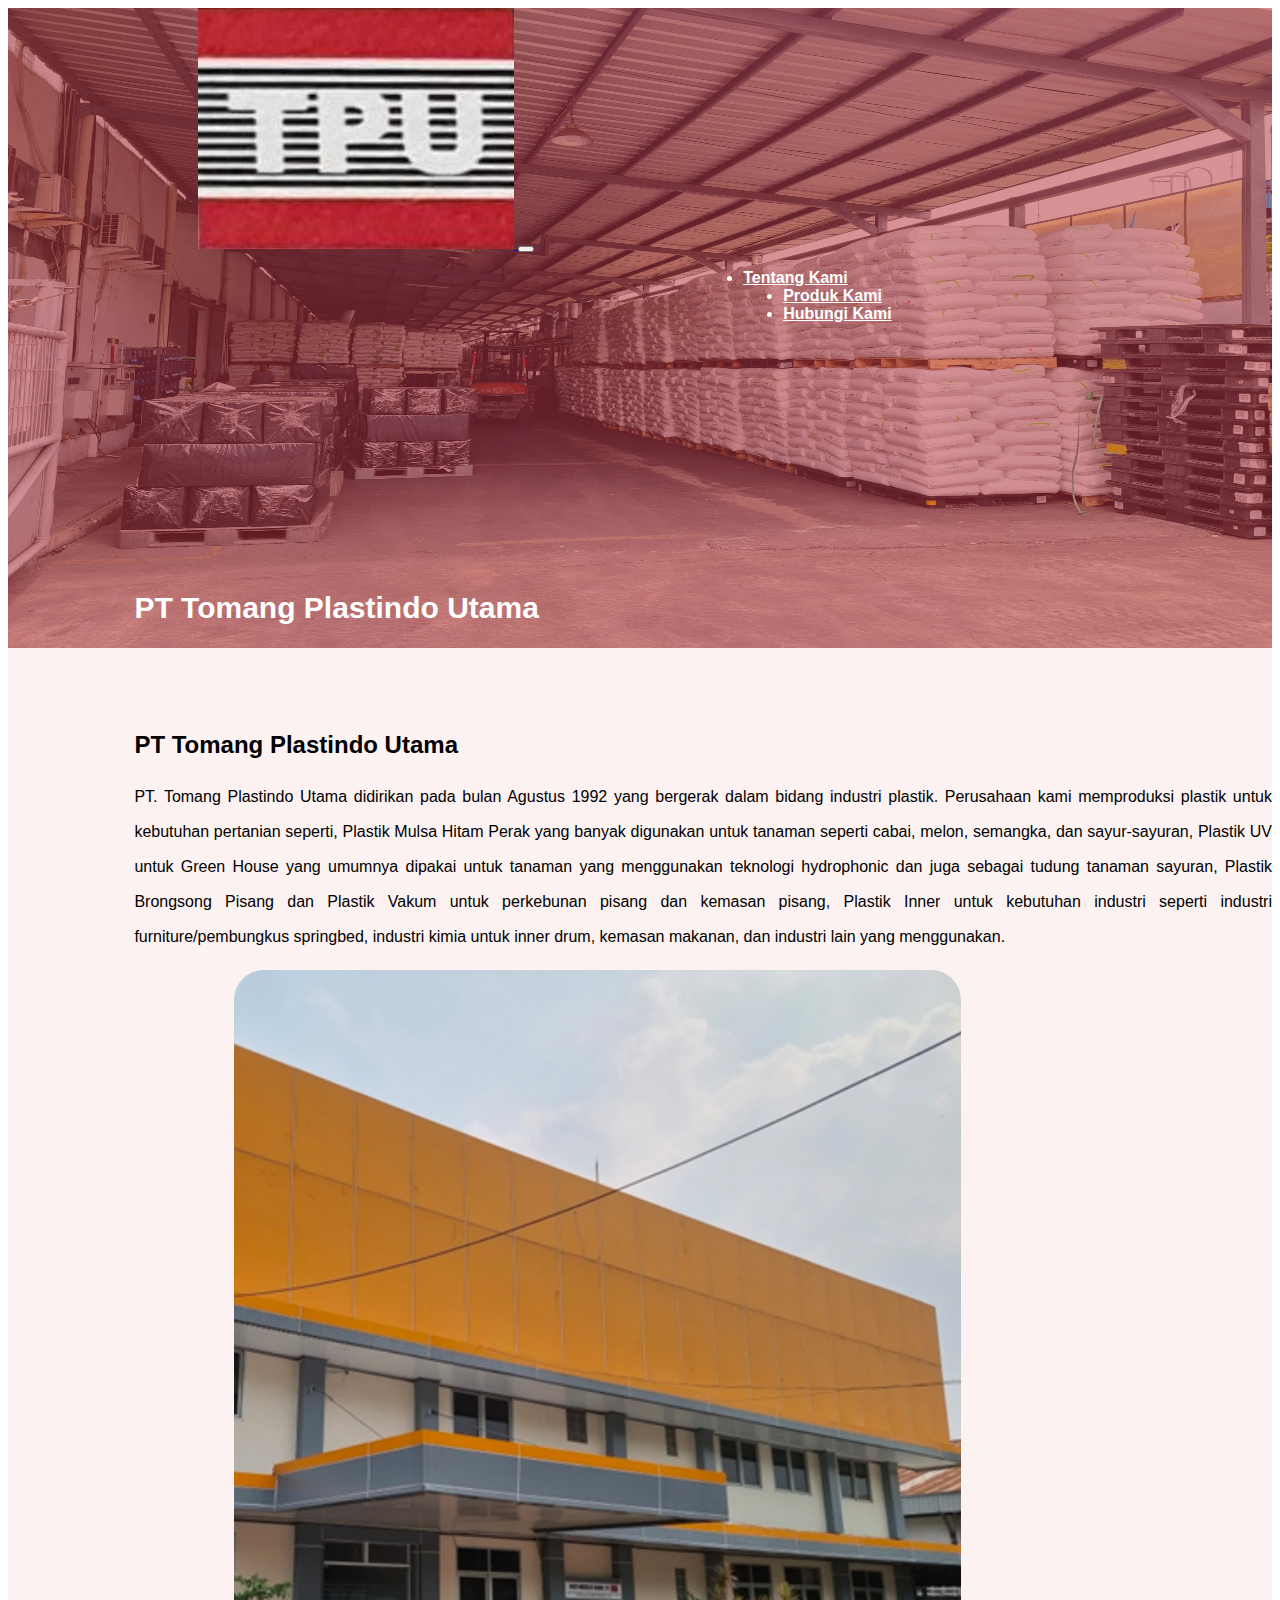
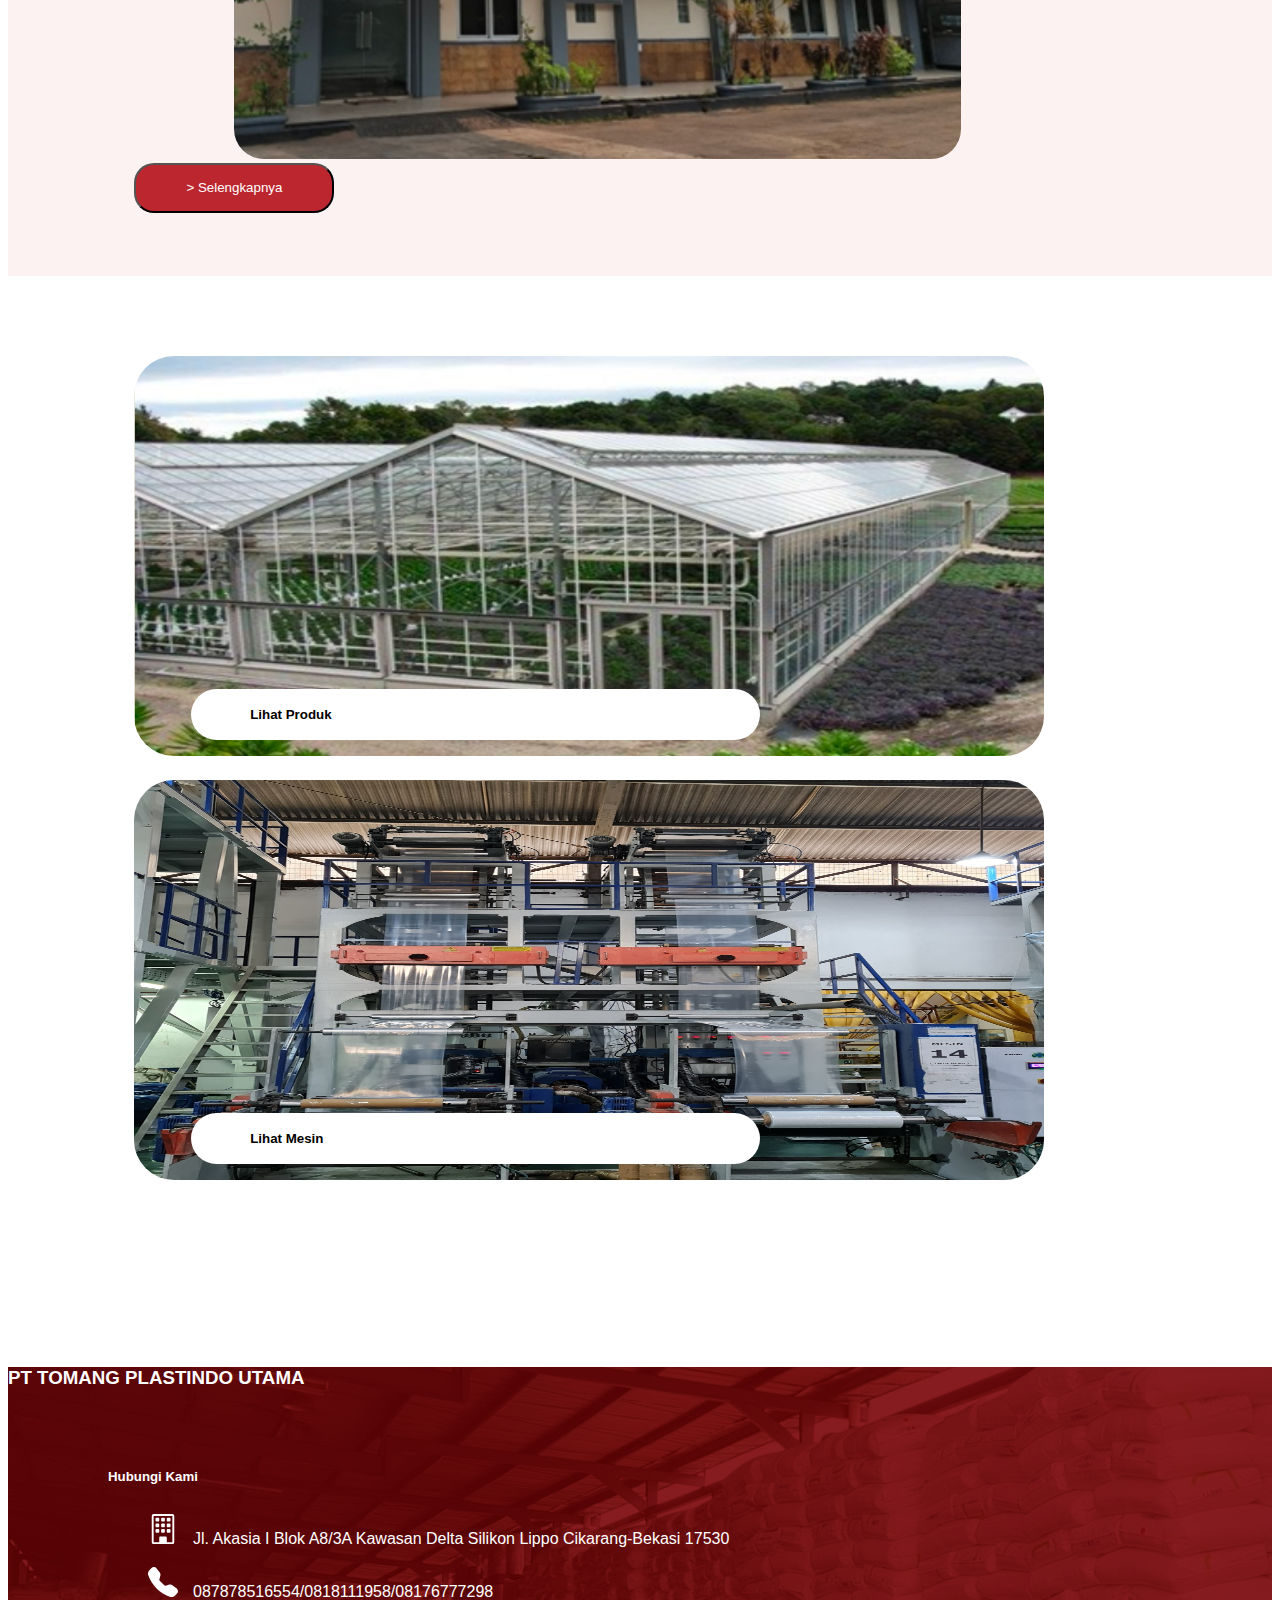
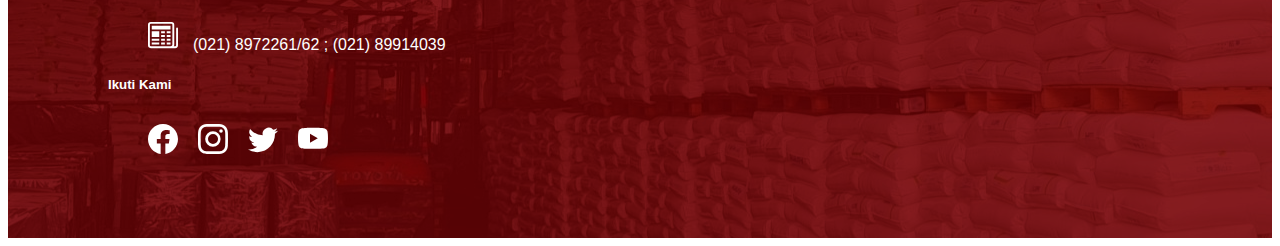
<file: index.html>
<!doctype html>
<html lang="en">
  <head>
    <meta charset="utf-8">
    <meta name="viewport" content="width=device-width, initial-scale=1">
    <title>PT Tomang Plastindo Utama</title>
    <link href="https://cdn.jsdelivr.net/npm/bootstrap@5.2.2/dist/css/bootstrap.min.css" rel="stylesheet" integrity="sha384-Zenh87qX5JnK2Jl0vWa8Ck2rdkQ2Bzep5IDxbcnCeuOxjzrPF/et3URy9Bv1WTRi" crossorigin="anonymous">
    <link rel="stylesheet" href="asset/css/style-1.css"/>
    <link rel="shortcut icon" href="/favicon.ico" type="image/x-icon">
    <link rel="icon" href="asset/img/favicon.ico" type="image/x-icon">
  </head>
  <body>
    <script src="https://cdn.jsdelivr.net/npm/bootstrap@5.2.2/dist/js/bootstrap.bundle.min.js" integrity="sha384-OERcA2EqjJCMA+/3y+gxIOqMEjwtxJY7qPCqsdltbNJuaOe923+mo//f6V8Qbsw3" crossorigin="anonymous"></script>
    <div class="image">
        <img src="asset/img/LINE_ALBUM_221121_0.jpg" alt="PT Tomang Plastindo Utama" class="image-header-img-beranda">
        <div class="image-header-overlay">
            <div>
                <nav class="navbar navbar-expand-lg bg-light">
                  <div class="container-fluid">
                    <a class="pt-2" href="index.html">
                      <img src="asset/img/logo.jpg" alt="logo PT Tomang Plastindo Utama" class="logo">
                    </a>
                    <button class="navbar-toggler mt-2" type="button" data-bs-toggle="collapse" data-bs-target="#navbarNav" aria-controls="navbarNav" aria-expanded="false" aria-label="Toggle navigation">
                      <span class="navbar-toggler-icon"></span>
                    </button>
                    <div class="collapse navbar-collapse mt-2" id="navbarNav">
                      <ul class="navbar-nav ">
                        <li class="nav-item">
                          <a class="nav-link active" aria-current="page" href="#tentangKami" style="font-weight: bold; color: white; text-align: center;">Tentang Kami</a>
                        </li>
                        <li class="nav-item" style="margin-left: 40px;">
                          <a class="nav-link" href="#produkKami" style="font-weight: bold; color: white; text-align: center;">Produk Kami</a>
                        </li>
                        <li class="nav-item" style="margin-left: 40px;">
                          <a class="nav-link" href="Hubungi-Kami.html" style="font-weight: bold; color: white; text-align: center;">Hubungi Kami</a>
                        </li>
                      </ul>
                    </div>
                  </div>
                </nav>
              </div>
          <div class="image-header-title">PT Tomang Plastindo Utama</div>
        </div>
    </div>
    <div id="tentangKami">
        <div class="tentangKami-konten">
            <h2>PT Tomang Plastindo Utama</h2>
            <div class="row">
                <div class="col-lg-6 col-md-12 col-sm-12">
                    <p class="tentangKami-description pt-5" style="text-align: justify;">PT. Tomang Plastindo Utama didirikan pada bulan Agustus 1992 yang bergerak dalam bidang industri plastik.
                        Perusahaan kami memproduksi plastik untuk kebutuhan pertanian seperti, 
                        Plastik Mulsa Hitam Perak yang banyak digunakan untuk tanaman seperti cabai, melon, semangka, dan sayur-sayuran, 
                        Plastik UV untuk Green House yang umumnya dipakai untuk tanaman yang menggunakan teknologi hydrophonic 
                        dan juga sebagai tudung tanaman sayuran, Plastik Brongsong Pisang dan Plastik Vakum untuk perkebunan pisang 
                        dan kemasan pisang, Plastik Inner untuk kebutuhan industri seperti industri furniture/pembungkus springbed, 
                        industri kimia untuk inner drum, kemasan makanan, dan industri lain yang menggunakan.</p>
                </div>
                <div class="col-lg-6 col-md-6 col-sm-6" style="padding-left: 100px;">
                    <img src="asset/img/Screenshot 2022-11-23 at 10.30.31.png" alt="profil perusahaan PT Tomang Plastindo Utama" class="tentangKami-image">
                </div>
            </div>
            <a href="Tentang-Kami.html">
                <button class="btn" style="width: 200px;">> Selengkapnya</button>
            </a>
        </div>
    </div>
    <div id="produkKami">
        <div class="row " style=" padding-left: 10%; padding-top: 80px;">
            <div class="col-lg-6 col-md-12 col-sm-12" style="margin-bottom: 20px;">
                <div class="produkKami-container">
                    <img src="asset/img/Screenshot 2022-11-24 at 16.24.46.png" alt="Produk Kami - plastik UV untuk greenhouse" class="produkKami-image">
                    <a href="Produk-Kami.html">
                        <button class="produkKami-button">Lihat Produk</button>
                    </a>
                </div>
            </div>
            <div class="col-lg-6 col-md-12 col-sm-12" style="margin-bottom: 20px;">
                <div class="produkKami-container">
                    <img src="asset/img/LINE_ALBUM_221121_18.jpg" alt="Produk Kami - mesin" class="produkKami-image">
                    <a href="Produk-Kami.html">
                        <button class="produkKami-button">Lihat Mesin</button>
                    </a>
                </div>
            </div>
        </div>
    </div>
    <div class="footer footer-content">
        <div class="container">
            <div class="row justify-content-center">
              <div class="col-md-12 text-center">
                <h3 class="footer-heading" style="margin-top: 100px; font-weight: bold;">PT TOMANG PLASTINDO UTAMA</h3>
              </div>
            </div>
            <div class="row justify-content-center" style="margin-top: 80px; margin-left: 100px;">
              <div class="col-md-6 col-lg-4" style="margin-right: 200px;">
                <div class="hubungi-kami-list">
                  <h5 class="footer-heading" style="margin-bottom: 30px;">Hubungi Kami</h5>
                    <ul>
                      <li>
                        <span class="icon">
                          <svg xmlns="http://www.w3.org/2000/svg" width="30" height="30" fill="currentColor" class="bi bi-building" viewBox="0 0 16 16">
                            <path d="M4 2.5a.5.5 0 0 1 .5-.5h1a.5.5 0 0 1 .5.5v1a.5.5 0 0 1-.5.5h-1a.5.5 0 0 1-.5-.5v-1Zm3 0a.5.5 0 0 1 .5-.5h1a.5.5 0 0 1 .5.5v1a.5.5 0 0 1-.5.5h-1a.5.5 0 0 1-.5-.5v-1Zm3.5-.5a.5.5 0 0 0-.5.5v1a.5.5 0 0 0 .5.5h1a.5.5 0 0 0 .5-.5v-1a.5.5 0 0 0-.5-.5h-1ZM4 5.5a.5.5 0 0 1 .5-.5h1a.5.5 0 0 1 .5.5v1a.5.5 0 0 1-.5.5h-1a.5.5 0 0 1-.5-.5v-1ZM7.5 5a.5.5 0 0 0-.5.5v1a.5.5 0 0 0 .5.5h1a.5.5 0 0 0 .5-.5v-1a.5.5 0 0 0-.5-.5h-1Zm2.5.5a.5.5 0 0 1 .5-.5h1a.5.5 0 0 1 .5.5v1a.5.5 0 0 1-.5.5h-1a.5.5 0 0 1-.5-.5v-1ZM4.5 8a.5.5 0 0 0-.5.5v1a.5.5 0 0 0 .5.5h1a.5.5 0 0 0 .5-.5v-1a.5.5 0 0 0-.5-.5h-1Zm2.5.5a.5.5 0 0 1 .5-.5h1a.5.5 0 0 1 .5.5v1a.5.5 0 0 1-.5.5h-1a.5.5 0 0 1-.5-.5v-1Zm3.5-.5a.5.5 0 0 0-.5.5v1a.5.5 0 0 0 .5.5h1a.5.5 0 0 0 .5-.5v-1a.5.5 0 0 0-.5-.5h-1Z"/>
                            <path d="M2 1a1 1 0 0 1 1-1h10a1 1 0 0 1 1 1v14a1 1 0 0 1-1 1H3a1 1 0 0 1-1-1V1Zm11 0H3v14h3v-2.5a.5.5 0 0 1 .5-.5h3a.5.5 0 0 1 .5.5V15h3V1Z"/>
                          </svg>
                        </span>
                        Jl. Akasia I Blok A8/3A Kawasan Delta Silikon Lippo Cikarang-Bekasi 17530
                      </li>
                      <br>
                      <li>
                        <span class="icon">
                          <svg xmlns="http://www.w3.org/2000/svg" width="30" height="30" fill="currentColor" class="bi bi-telephone-fill" viewBox="0 0 16 16">
                            <path fill-rule="evenodd" d="M1.885.511a1.745 1.745 0 0 1 2.61.163L6.29 2.98c.329.423.445.974.315 1.494l-.547 2.19a.678.678 0 0 0 .178.643l2.457 2.457a.678.678 0 0 0 .644.178l2.189-.547a1.745 1.745 0 0 1 1.494.315l2.306 1.794c.829.645.905 1.87.163 2.611l-1.034 1.034c-.74.74-1.846 1.065-2.877.702a18.634 18.634 0 0 1-7.01-4.42 18.634 18.634 0 0 1-4.42-7.009c-.362-1.03-.037-2.137.703-2.877L1.885.511z"/>
                          </svg>
                        </span>
                        087878516554/0818111958/08176777298
                      </li>
                      <br>
                      <li>
                        <span class="icon">
                          <svg xmlns="http://www.w3.org/2000/svg" width="30" height="30" fill="currentColor" class="bi bi-newspaper" viewBox="0 0 16 16">
                            <path d="M0 2.5A1.5 1.5 0 0 1 1.5 1h11A1.5 1.5 0 0 1 14 2.5v10.528c0 .3-.05.654-.238.972h.738a.5.5 0 0 0 .5-.5v-9a.5.5 0 0 1 1 0v9a1.5 1.5 0 0 1-1.5 1.5H1.497A1.497 1.497 0 0 1 0 13.5v-11zM12 14c.37 0 .654-.211.853-.441.092-.106.147-.279.147-.531V2.5a.5.5 0 0 0-.5-.5h-11a.5.5 0 0 0-.5.5v11c0 .278.223.5.497.5H12z"/>
                            <path d="M2 3h10v2H2V3zm0 3h4v3H2V6zm0 4h4v1H2v-1zm0 2h4v1H2v-1zm5-6h2v1H7V6zm3 0h2v1h-2V6zM7 8h2v1H7V8zm3 0h2v1h-2V8zm-3 2h2v1H7v-1zm3 0h2v1h-2v-1zm-3 2h2v1H7v-1zm3 0h2v1h-2v-1z"/>
                          </svg>
                        </span>
                        (021) 8972261/62 ; (021) 89914039
                      </li>
                    </ul>
                </div>
              </div>
              <div class="col-md-6 col-lg-4">
                <div class="social-list">
                  <h5 class="footer-herading" style="margin-bottom: 30px;">Ikuti Kami</h5>
                  <div class="social-info">
                    <ul>
                      <li>
                        <a target="_blank" href="https://www.facebook.com/">
                          <svg xmlns="http://www.w3.org/2000/svg" width="30" height="30" fill="white" class="bi bi-facebook" viewBox="0 0 16 16">
                            <path d="M16 8.049c0-4.446-3.582-8.05-8-8.05C3.58 0-.002 3.603-.002 8.05c0 4.017 2.926 7.347 6.75 7.951v-5.625h-2.03V8.05H6.75V6.275c0-2.017 1.195-3.131 3.022-3.131.876 0 1.791.157 1.791.157v1.98h-1.009c-.993 0-1.303.621-1.303 1.258v1.51h2.218l-.354 2.326H9.25V16c3.824-.604 6.75-3.934 6.75-7.951z"/>
                          </svg>
                        </a>
                      </li>
                      <li>
                        <a target="_blank" href="https://www.instagram.com/">
                          <svg xmlns="http://www.w3.org/2000/svg" width="30" height="30" fill="white" class="bi bi-instagram" viewBox="0 0 16 16">
                            <path d="M8 0C5.829 0 5.556.01 4.703.048 3.85.088 3.269.222 2.76.42a3.917 3.917 0 0 0-1.417.923A3.927 3.927 0 0 0 .42 2.76C.222 3.268.087 3.85.048 4.7.01 5.555 0 5.827 0 8.001c0 2.172.01 2.444.048 3.297.04.852.174 1.433.372 1.942.205.526.478.972.923 1.417.444.445.89.719 1.416.923.51.198 1.09.333 1.942.372C5.555 15.99 5.827 16 8 16s2.444-.01 3.298-.048c.851-.04 1.434-.174 1.943-.372a3.916 3.916 0 0 0 1.416-.923c.445-.445.718-.891.923-1.417.197-.509.332-1.09.372-1.942C15.99 10.445 16 10.173 16 8s-.01-2.445-.048-3.299c-.04-.851-.175-1.433-.372-1.941a3.926 3.926 0 0 0-.923-1.417A3.911 3.911 0 0 0 13.24.42c-.51-.198-1.092-.333-1.943-.372C10.443.01 10.172 0 7.998 0h.003zm-.717 1.442h.718c2.136 0 2.389.007 3.232.046.78.035 1.204.166 1.486.275.373.145.64.319.92.599.28.28.453.546.598.92.11.281.24.705.275 1.485.039.843.047 1.096.047 3.231s-.008 2.389-.047 3.232c-.035.78-.166 1.203-.275 1.485a2.47 2.47 0 0 1-.599.919c-.28.28-.546.453-.92.598-.28.11-.704.24-1.485.276-.843.038-1.096.047-3.232.047s-2.39-.009-3.233-.047c-.78-.036-1.203-.166-1.485-.276a2.478 2.478 0 0 1-.92-.598 2.48 2.48 0 0 1-.6-.92c-.109-.281-.24-.705-.275-1.485-.038-.843-.046-1.096-.046-3.233 0-2.136.008-2.388.046-3.231.036-.78.166-1.204.276-1.486.145-.373.319-.64.599-.92.28-.28.546-.453.92-.598.282-.11.705-.24 1.485-.276.738-.034 1.024-.044 2.515-.045v.002zm4.988 1.328a.96.96 0 1 0 0 1.92.96.96 0 0 0 0-1.92zm-4.27 1.122a4.109 4.109 0 1 0 0 8.217 4.109 4.109 0 0 0 0-8.217zm0 1.441a2.667 2.667 0 1 1 0 5.334 2.667 2.667 0 0 1 0-5.334z"/>
                          </svg>
                        </a>
                      </li>
                      <li>
                        <a target="_blank" href="https://www.twitter.com/">
                          <svg xmlns="http://www.w3.org/2000/svg" width="30" height="30" fill="white" class="bi bi-twitter" viewBox="0 0 16 16">
                            <path d="M5.026 15c6.038 0 9.341-5.003 9.341-9.334 0-.14 0-.282-.006-.422A6.685 6.685 0 0 0 16 3.542a6.658 6.658 0 0 1-1.889.518 3.301 3.301 0 0 0 1.447-1.817 6.533 6.533 0 0 1-2.087.793A3.286 3.286 0 0 0 7.875 6.03a9.325 9.325 0 0 1-6.767-3.429 3.289 3.289 0 0 0 1.018 4.382A3.323 3.323 0 0 1 .64 6.575v.045a3.288 3.288 0 0 0 2.632 3.218 3.203 3.203 0 0 1-.865.115 3.23 3.23 0 0 1-.614-.057 3.283 3.283 0 0 0 3.067 2.277A6.588 6.588 0 0 1 .78 13.58a6.32 6.32 0 0 1-.78-.045A9.344 9.344 0 0 0 5.026 15z"/>
                          </svg>
                        </a>
                      </li>
                      <li>
                        <a target="_blank" href="https://www.youtube.com/">
                          <svg xmlns="http://www.w3.org/2000/svg" width="30" height="30" fill="white" class="bi bi-youtube" viewBox="0 0 16 16">
                            <path d="M8.051 1.999h.089c.822.003 4.987.033 6.11.335a2.01 2.01 0 0 1 1.415 1.42c.101.38.172.883.22 1.402l.01.104.022.26.008.104c.065.914.073 1.77.074 1.957v.075c-.001.194-.01 1.108-.082 2.06l-.008.105-.009.104c-.05.572-.124 1.14-.235 1.558a2.007 2.007 0 0 1-1.415 1.42c-1.16.312-5.569.334-6.18.335h-.142c-.309 0-1.587-.006-2.927-.052l-.17-.006-.087-.004-.171-.007-.171-.007c-1.11-.049-2.167-.128-2.654-.26a2.007 2.007 0 0 1-1.415-1.419c-.111-.417-.185-.986-.235-1.558L.09 9.82l-.008-.104A31.4 31.4 0 0 1 0 7.68v-.123c.002-.215.01-.958.064-1.778l.007-.103.003-.052.008-.104.022-.26.01-.104c.048-.519.119-1.023.22-1.402a2.007 2.007 0 0 1 1.415-1.42c.487-.13 1.544-.21 2.654-.26l.17-.007.172-.006.086-.003.171-.007A99.788 99.788 0 0 1 7.858 2h.193zM6.4 5.209v4.818l4.157-2.408L6.4 5.209z"/>
                          </svg>
                        </a>
                      </li>
                    </ul>
                  </div>
                </div>
              </div>
            </div>
          </div>
    </div>
  </body>
</html>
</file>
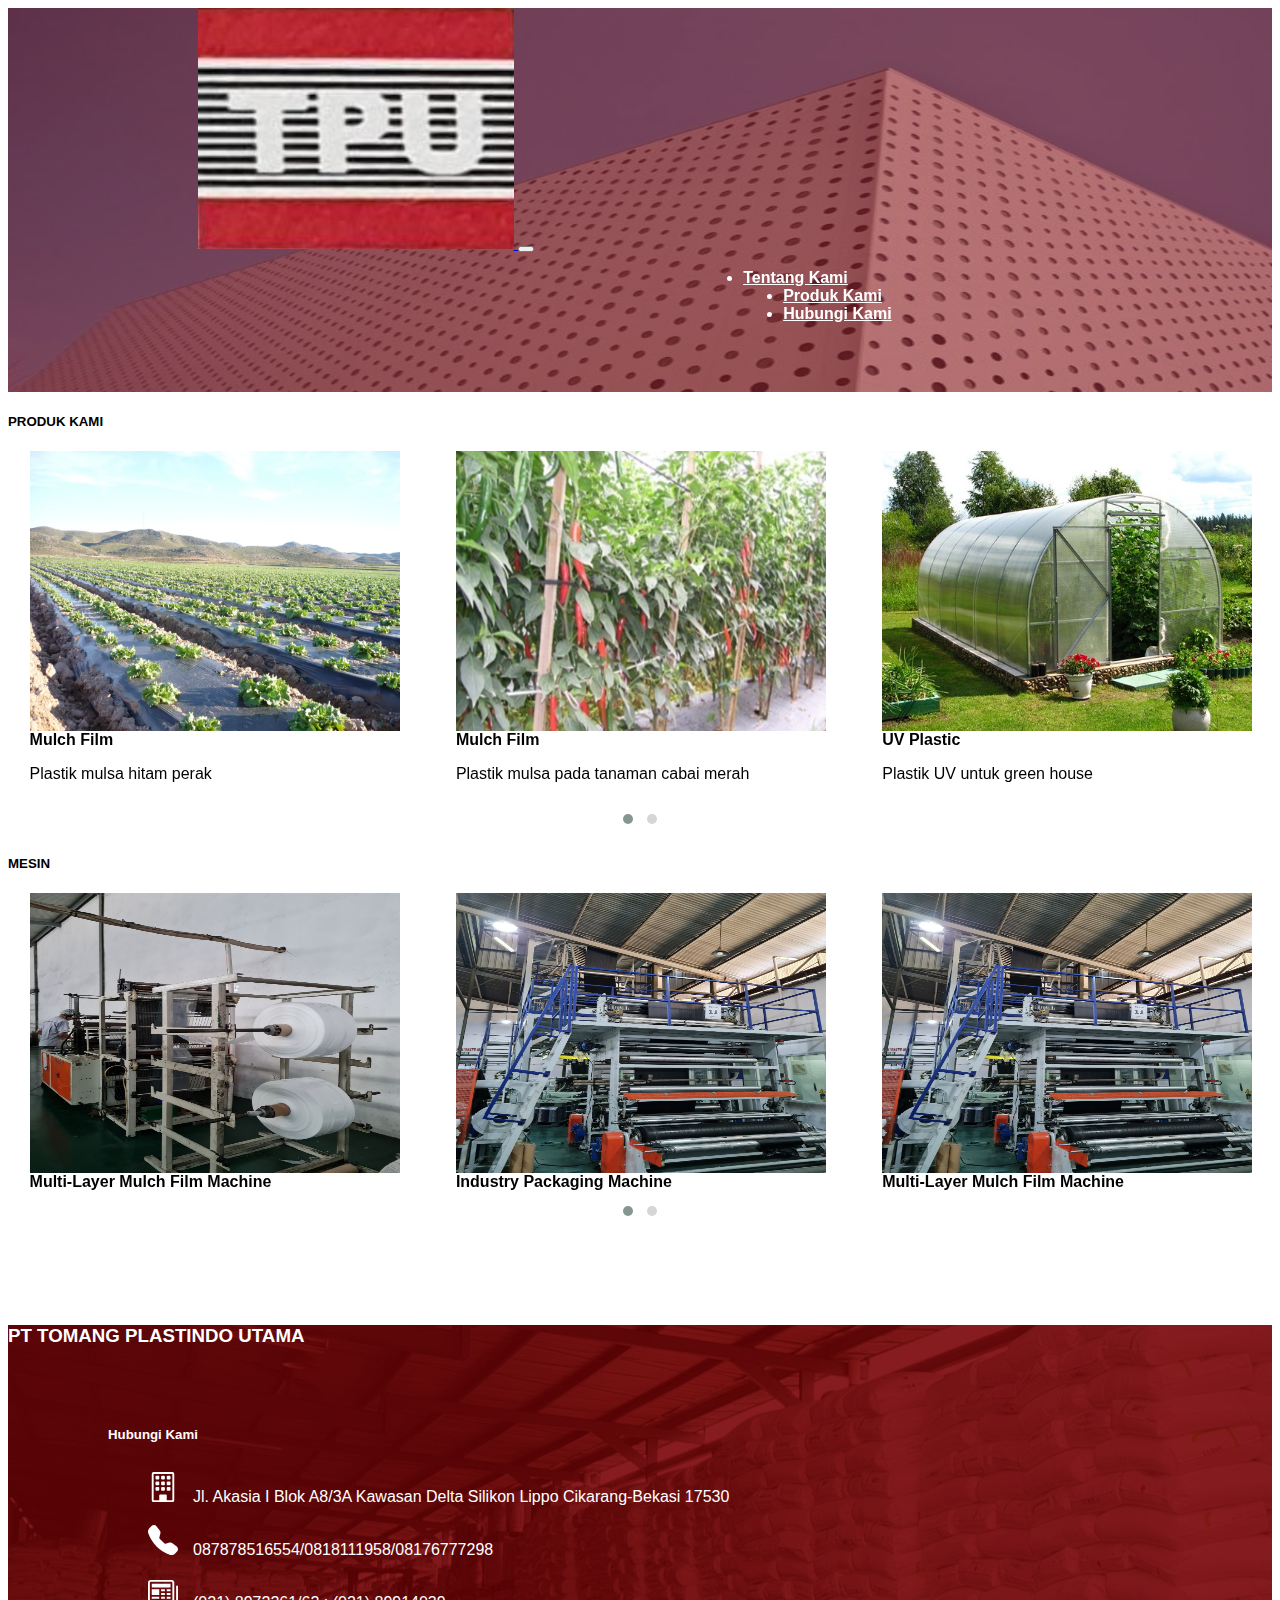
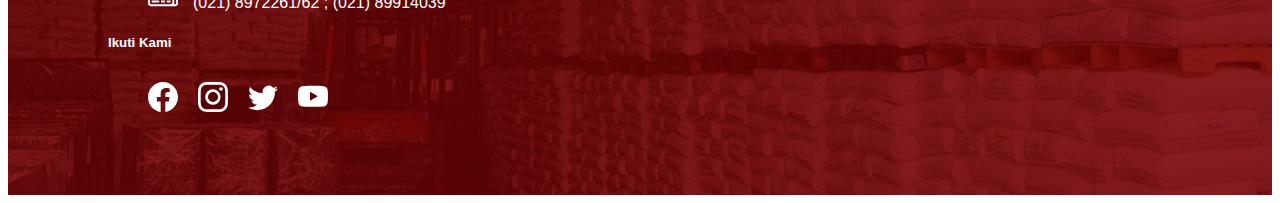
<file: Produk-Kami.html>
<!doctype html>
<html lang="en">
  <head>
    <meta charset="utf-8">
    <meta name="viewport" content="width=device-width, initial-scale=1">
    <title>Produk Kami - PT Tomang Plastindo Utama</title>
    <link href="https://cdn.jsdelivr.net/npm/bootstrap@5.2.2/dist/css/bootstrap.min.css" rel="stylesheet" integrity="sha384-Zenh87qX5JnK2Jl0vWa8Ck2rdkQ2Bzep5IDxbcnCeuOxjzrPF/et3URy9Bv1WTRi" crossorigin="anonymous">
    <link rel="stylesheet" href="asset/css/style-1.css"/>
    <link rel="stylesheet" href="https://cdnjs.cloudflare.com/ajax/libs/OwlCarousel2/2.3.4/assets/owl.carousel.min.css" integrity="sha512-tS3S5qG0BlhnQROyJXvNjeEM4UpMXHrQfTGmbQ1gKmelCxlSEBUaxhRBj/EFTzpbP4RVSrpEikbmdJobCvhE3g==" crossorigin="anonymous"/>
    <link rel="stylesheet" href="https://cdnjs.cloudflare.com/ajax/libs/OwlCarousel2/2.3.4/assets/owl.theme.default.min.css" integrity="sha512-sMXtMNL1zRzolHYKEujM2AqCLUR9F2C4/05cdbxjjLSRvMQIciEPCQZo++nk7go3BtSuK9kfa/s+a4f4i5pLkw==" crossorigin="anonymous"/>
  </head>
  <body>
    <script src="https://cdn.jsdelivr.net/npm/bootstrap@5.2.2/dist/js/bootstrap.bundle.min.js" integrity="sha384-OERcA2EqjJCMA+/3y+gxIOqMEjwtxJY7qPCqsdltbNJuaOe923+mo//f6V8Qbsw3" crossorigin="anonymous"></script>
    <div class="image">
        <img src="asset/img/header.jpg" alt="Tomang Plastindo Utama" class="image-header-img">
        <div class="image-header-overlay">
            <div>
                <nav class="navbar navbar-expand-lg bg-light">
                  <div class="container-fluid">
                    <a class="navbar-logo pt-2" href="index.html">
                      <img src="asset/img/logo.jpg" alt="logo" class="logo">
                    </a>
                    <button class="navbar-toggler mt-2" type="button" data-bs-toggle="collapse" data-bs-target="#navbarNav" aria-controls="navbarNav" aria-expanded="false" aria-label="Toggle navigation">
                      <span class="navbar-toggler-icon"></span>
                    </button>
                    <div class="collapse navbar-collapse mt-2" id="navbarNav">
                      <ul class="navbar-nav ">
                        <li class="nav-item">
                          <a class="nav-link active" aria-current="page" href="#tentangKami" style="font-weight: bold; color: white; text-align: center;">Tentang Kami</a>
                        </li>
                        <li class="nav-item" style="margin-left: 40px;">
                          <a class="nav-link" href="#produkKami" style="font-weight: bold; color: white; text-align: center;">Produk Kami</a>
                        </li>
                        <li class="nav-item" style="margin-left: 40px;">
                          <a class="nav-link" href="Hubungi-Kami.html" style="font-weight: bold; color: white; text-align: center;">Hubungi Kami</a>
                        </li>
                      </ul>
                    </div>
                  </div>
                </nav>
            </div>
          <div class="image-header-title-Welcome">PRODUK KAMI</div>
        </div>
    </div>
    <div class="container-fluid my-5">
        <div class="row text-center mt-5 mb-5">
            <h5 style="font-weight: bold">PRODUK KAMI </h5> 
        </div>
    </div>
    <div class="row">
        <div class="col-12 m-auto">
            <div class="owl-carousel owl-theme">
                <div class="item mb-4">
                    <div class="card shadow p-3 mb-5 bg-body rounded">
                        <img src="asset/img/mulchfilm1.jpg" alt="" class="card-img-top">
                        <div class="card-body">
                            <div class="card-title text-center">
                                <b>Mulch Film</b>
                                <p>Plastik mulsa hitam perak</p>
                            </div>
                        </div>
                    </div>
                </div>
                <div class="item">
                    <div class="card shadow p-3 mb-5 bg-body rounded">
                        <img src="asset/img/mulchfilm2.jpg" alt="" class="card-img-top">
                        <div class="card-body">
                            <div class="card-title text-center">
                                <b>Mulch Film</b>
                                <p>Plastik mulsa pada tanaman cabai merah</p>
                            </div>
                        </div>
                    </div>
                </div>
                <div class="item">
                    <div class="card shadow p-3 mb-5 bg-body rounded">
                        <img src="asset/img/uvplastik.jpg" alt="" class="card-img-top">
                        <div class="card-body">
                            <div class="card-title text-center">
                                <b>UV Plastic</b>
                                <p>Plastik UV untuk green house</p>
                            </div>
                        </div>
                    </div>
                </div>
                <div class="item">
                    <div class="card shadow p-3 mb-5 bg-body rounded">
                        <img src="asset/img/PE-Inner.jpg" alt="" class="card-img-top">
                        <div class="card-body">
                            <div class="card-title text-center">
                                <b>PE Inner</b>
                                <p>Plastik mulsa hitam perak</p>
                            </div>
                        </div>
                    </div>
                </div>
                <div class="item">
                    <div class="card shadow p-3 mb-5 bg-body rounded">
                        <img src="asset/img/PE-Inner-Roll.jpg" alt="" class="card-img-top">
                        <div class="card-body">
                            <div class="card-title text-center">
                                <b>PE Inner Roll</b>
                                <p>Plastik mulsa hitam perak</p>
                            </div>
                        </div>
                    </div>
                </div>
            </div>
        </div>
    </div>
    <div class="container-fluid my-5">
        <div class="row text-center mt-5 mb-5">
            <h5 style="font-weight: bold">MESIN</h5> 
        </div>
    </div>
    <div class="row">
        <div class="col-12 m-auto">
            <div class="owl-carousel owl-theme">
                <div class="item mb-4">
                    <div class="card shadow p-3 mb-5 bg-body rounded">
                        <img src="asset/img/LINE_ALBUM_221121_6.jpg" alt="" class="card-img-top">
                        <div class="card-body">
                            <div class="card-title text-center">
                                <b>Multi-Layer Mulch Film Machine</b>
                            </div>
                        </div>
                    </div>
                </div>
                <div class="item">
                    <div class="card shadow p-3 mb-5 bg-body rounded">
                        <img src="asset/img/LINE_ALBUM_221121_11.jpg" alt="" class="card-img-top">
                        <div class="card-body">
                            <div class="card-title text-center">
                                <b>Industry Packaging Machine</b>
                            </div>
                        </div>
                    </div>
                </div>
                <div class="item">
                    <div class="card shadow p-3 mb-5 bg-body rounded">
                        <img src="asset/img/LINE_ALBUM_221121_11.jpg" alt="" class="card-img-top">
                        <div class="card-body">
                            <div class="card-title text-center">
                                <b>Multi-Layer Mulch Film Machine</b>
                            </div>
                        </div>
                    </div>
                </div>
                <div class="item">
                    <div class="card shadow p-3 mb-5 bg-body rounded">
                        <img src="asset/img/LINE_ALBUM_221121_19.jpg" alt="" class="card-img-top">
                        <div class="card-body">
                            <div class="card-title text-center">
                                <b>PE Inner</b>
                            </div>
                        </div>
                    </div>
                </div>
                <div class="item">
                    <div class="card shadow p-3 mb-5 bg-body rounded">
                        <img src="asset/img/LINE_ALBUM_221121_25.jpg" alt="" class="card-img-top">
                        <div class="card-body">
                            <div class="card-title text-center">
                                <b>PE Inner Roll</b>
                            </div>
                        </div>
                    </div>
                </div>
            </div>
        </div>
    </div>
    <div class="footer footer-content mt-10">
        <div class="container">
            <div class="row justify-content-center">
              <div class="col-md-12 text-center">
                <h3 class="footer-heading" style="margin-top: 100px; font-weight: bold;">PT TOMANG PLASTINDO UTAMA</h3>
              </div>
            </div>
            <div class="row justify-content-center" style="margin-top: 80px; margin-left: 100px;">
              <div class="col-md-6 col-lg-4" style="margin-right: 200px;">
                <div class="hubungi-kami-list">
                  <h5 class="footer-heading" style="margin-bottom: 30px;">Hubungi Kami</h5>
                    <ul>
                      <li>
                        <span class="icon">
                          <svg xmlns="http://www.w3.org/2000/svg" width="30" height="30" fill="currentColor" class="bi bi-building" viewBox="0 0 16 16">
                            <path d="M4 2.5a.5.5 0 0 1 .5-.5h1a.5.5 0 0 1 .5.5v1a.5.5 0 0 1-.5.5h-1a.5.5 0 0 1-.5-.5v-1Zm3 0a.5.5 0 0 1 .5-.5h1a.5.5 0 0 1 .5.5v1a.5.5 0 0 1-.5.5h-1a.5.5 0 0 1-.5-.5v-1Zm3.5-.5a.5.5 0 0 0-.5.5v1a.5.5 0 0 0 .5.5h1a.5.5 0 0 0 .5-.5v-1a.5.5 0 0 0-.5-.5h-1ZM4 5.5a.5.5 0 0 1 .5-.5h1a.5.5 0 0 1 .5.5v1a.5.5 0 0 1-.5.5h-1a.5.5 0 0 1-.5-.5v-1ZM7.5 5a.5.5 0 0 0-.5.5v1a.5.5 0 0 0 .5.5h1a.5.5 0 0 0 .5-.5v-1a.5.5 0 0 0-.5-.5h-1Zm2.5.5a.5.5 0 0 1 .5-.5h1a.5.5 0 0 1 .5.5v1a.5.5 0 0 1-.5.5h-1a.5.5 0 0 1-.5-.5v-1ZM4.5 8a.5.5 0 0 0-.5.5v1a.5.5 0 0 0 .5.5h1a.5.5 0 0 0 .5-.5v-1a.5.5 0 0 0-.5-.5h-1Zm2.5.5a.5.5 0 0 1 .5-.5h1a.5.5 0 0 1 .5.5v1a.5.5 0 0 1-.5.5h-1a.5.5 0 0 1-.5-.5v-1Zm3.5-.5a.5.5 0 0 0-.5.5v1a.5.5 0 0 0 .5.5h1a.5.5 0 0 0 .5-.5v-1a.5.5 0 0 0-.5-.5h-1Z"/>
                            <path d="M2 1a1 1 0 0 1 1-1h10a1 1 0 0 1 1 1v14a1 1 0 0 1-1 1H3a1 1 0 0 1-1-1V1Zm11 0H3v14h3v-2.5a.5.5 0 0 1 .5-.5h3a.5.5 0 0 1 .5.5V15h3V1Z"/>
                          </svg>
                        </span>
                        Jl. Akasia I Blok A8/3A Kawasan Delta Silikon Lippo Cikarang-Bekasi 17530
                      </li>
                      <br>
                      <li>
                        <span class="icon">
                          <svg xmlns="http://www.w3.org/2000/svg" width="30" height="30" fill="currentColor" class="bi bi-telephone-fill" viewBox="0 0 16 16">
                            <path fill-rule="evenodd" d="M1.885.511a1.745 1.745 0 0 1 2.61.163L6.29 2.98c.329.423.445.974.315 1.494l-.547 2.19a.678.678 0 0 0 .178.643l2.457 2.457a.678.678 0 0 0 .644.178l2.189-.547a1.745 1.745 0 0 1 1.494.315l2.306 1.794c.829.645.905 1.87.163 2.611l-1.034 1.034c-.74.74-1.846 1.065-2.877.702a18.634 18.634 0 0 1-7.01-4.42 18.634 18.634 0 0 1-4.42-7.009c-.362-1.03-.037-2.137.703-2.877L1.885.511z"/>
                          </svg>
                        </span>
                        087878516554/0818111958/08176777298
                      </li>
                      <br>
                      <li>
                        <span class="icon">
                          <svg xmlns="http://www.w3.org/2000/svg" width="30" height="30" fill="currentColor" class="bi bi-newspaper" viewBox="0 0 16 16">
                            <path d="M0 2.5A1.5 1.5 0 0 1 1.5 1h11A1.5 1.5 0 0 1 14 2.5v10.528c0 .3-.05.654-.238.972h.738a.5.5 0 0 0 .5-.5v-9a.5.5 0 0 1 1 0v9a1.5 1.5 0 0 1-1.5 1.5H1.497A1.497 1.497 0 0 1 0 13.5v-11zM12 14c.37 0 .654-.211.853-.441.092-.106.147-.279.147-.531V2.5a.5.5 0 0 0-.5-.5h-11a.5.5 0 0 0-.5.5v11c0 .278.223.5.497.5H12z"/>
                            <path d="M2 3h10v2H2V3zm0 3h4v3H2V6zm0 4h4v1H2v-1zm0 2h4v1H2v-1zm5-6h2v1H7V6zm3 0h2v1h-2V6zM7 8h2v1H7V8zm3 0h2v1h-2V8zm-3 2h2v1H7v-1zm3 0h2v1h-2v-1zm-3 2h2v1H7v-1zm3 0h2v1h-2v-1z"/>
                          </svg>
                        </span>
                        (021) 8972261/62 ; (021) 89914039
                      </li>
                    </ul>
                </div>
              </div>
              <div class="col-md-6 col-lg-4">
                <div class="social-list">
                  <h5 class="footer-herading" style="margin-bottom: 30px;">Ikuti Kami</h5>
                  <div class="social-info">
                    <ul>
                      <li>
                        <a target="_blank" href="https://www.facebook.com/">
                          <svg xmlns="http://www.w3.org/2000/svg" width="30" height="30" fill="white" class="bi bi-facebook" viewBox="0 0 16 16">
                            <path d="M16 8.049c0-4.446-3.582-8.05-8-8.05C3.58 0-.002 3.603-.002 8.05c0 4.017 2.926 7.347 6.75 7.951v-5.625h-2.03V8.05H6.75V6.275c0-2.017 1.195-3.131 3.022-3.131.876 0 1.791.157 1.791.157v1.98h-1.009c-.993 0-1.303.621-1.303 1.258v1.51h2.218l-.354 2.326H9.25V16c3.824-.604 6.75-3.934 6.75-7.951z"/>
                          </svg>
                        </a>
                      </li>
                      <li>
                        <a target="_blank" href="https://www.instagram.com/">
                          <svg xmlns="http://www.w3.org/2000/svg" width="30" height="30" fill="white" class="bi bi-instagram" viewBox="0 0 16 16">
                            <path d="M8 0C5.829 0 5.556.01 4.703.048 3.85.088 3.269.222 2.76.42a3.917 3.917 0 0 0-1.417.923A3.927 3.927 0 0 0 .42 2.76C.222 3.268.087 3.85.048 4.7.01 5.555 0 5.827 0 8.001c0 2.172.01 2.444.048 3.297.04.852.174 1.433.372 1.942.205.526.478.972.923 1.417.444.445.89.719 1.416.923.51.198 1.09.333 1.942.372C5.555 15.99 5.827 16 8 16s2.444-.01 3.298-.048c.851-.04 1.434-.174 1.943-.372a3.916 3.916 0 0 0 1.416-.923c.445-.445.718-.891.923-1.417.197-.509.332-1.09.372-1.942C15.99 10.445 16 10.173 16 8s-.01-2.445-.048-3.299c-.04-.851-.175-1.433-.372-1.941a3.926 3.926 0 0 0-.923-1.417A3.911 3.911 0 0 0 13.24.42c-.51-.198-1.092-.333-1.943-.372C10.443.01 10.172 0 7.998 0h.003zm-.717 1.442h.718c2.136 0 2.389.007 3.232.046.78.035 1.204.166 1.486.275.373.145.64.319.92.599.28.28.453.546.598.92.11.281.24.705.275 1.485.039.843.047 1.096.047 3.231s-.008 2.389-.047 3.232c-.035.78-.166 1.203-.275 1.485a2.47 2.47 0 0 1-.599.919c-.28.28-.546.453-.92.598-.28.11-.704.24-1.485.276-.843.038-1.096.047-3.232.047s-2.39-.009-3.233-.047c-.78-.036-1.203-.166-1.485-.276a2.478 2.478 0 0 1-.92-.598 2.48 2.48 0 0 1-.6-.92c-.109-.281-.24-.705-.275-1.485-.038-.843-.046-1.096-.046-3.233 0-2.136.008-2.388.046-3.231.036-.78.166-1.204.276-1.486.145-.373.319-.64.599-.92.28-.28.546-.453.92-.598.282-.11.705-.24 1.485-.276.738-.034 1.024-.044 2.515-.045v.002zm4.988 1.328a.96.96 0 1 0 0 1.92.96.96 0 0 0 0-1.92zm-4.27 1.122a4.109 4.109 0 1 0 0 8.217 4.109 4.109 0 0 0 0-8.217zm0 1.441a2.667 2.667 0 1 1 0 5.334 2.667 2.667 0 0 1 0-5.334z"/>
                          </svg>
                        </a>
                      </li>
                      <li>
                        <a target="_blank" href="https://www.twitter.com/">
                          <svg xmlns="http://www.w3.org/2000/svg" width="30" height="30" fill="white" class="bi bi-twitter" viewBox="0 0 16 16">
                            <path d="M5.026 15c6.038 0 9.341-5.003 9.341-9.334 0-.14 0-.282-.006-.422A6.685 6.685 0 0 0 16 3.542a6.658 6.658 0 0 1-1.889.518 3.301 3.301 0 0 0 1.447-1.817 6.533 6.533 0 0 1-2.087.793A3.286 3.286 0 0 0 7.875 6.03a9.325 9.325 0 0 1-6.767-3.429 3.289 3.289 0 0 0 1.018 4.382A3.323 3.323 0 0 1 .64 6.575v.045a3.288 3.288 0 0 0 2.632 3.218 3.203 3.203 0 0 1-.865.115 3.23 3.23 0 0 1-.614-.057 3.283 3.283 0 0 0 3.067 2.277A6.588 6.588 0 0 1 .78 13.58a6.32 6.32 0 0 1-.78-.045A9.344 9.344 0 0 0 5.026 15z"/>
                          </svg>
                        </a>
                      </li>
                      <li>
                        <a target="_blank" href="https://www.youtube.com/">
                          <svg xmlns="http://www.w3.org/2000/svg" width="30" height="30" fill="white" class="bi bi-youtube" viewBox="0 0 16 16">
                            <path d="M8.051 1.999h.089c.822.003 4.987.033 6.11.335a2.01 2.01 0 0 1 1.415 1.42c.101.38.172.883.22 1.402l.01.104.022.26.008.104c.065.914.073 1.77.074 1.957v.075c-.001.194-.01 1.108-.082 2.06l-.008.105-.009.104c-.05.572-.124 1.14-.235 1.558a2.007 2.007 0 0 1-1.415 1.42c-1.16.312-5.569.334-6.18.335h-.142c-.309 0-1.587-.006-2.927-.052l-.17-.006-.087-.004-.171-.007-.171-.007c-1.11-.049-2.167-.128-2.654-.26a2.007 2.007 0 0 1-1.415-1.419c-.111-.417-.185-.986-.235-1.558L.09 9.82l-.008-.104A31.4 31.4 0 0 1 0 7.68v-.123c.002-.215.01-.958.064-1.778l.007-.103.003-.052.008-.104.022-.26.01-.104c.048-.519.119-1.023.22-1.402a2.007 2.007 0 0 1 1.415-1.42c.487-.13 1.544-.21 2.654-.26l.17-.007.172-.006.086-.003.171-.007A99.788 99.788 0 0 1 7.858 2h.193zM6.4 5.209v4.818l4.157-2.408L6.4 5.209z"/>
                          </svg>
                        </a>
                      </li>
                    </ul>
                  </div>
                </div>
              </div>
            </div>
          </div>
    </div>
    <script src="https://cdnjs.cloudflare.com/ajax/libs/jquery/3.6.0/jquery.min.js"></script>
    <script src="https://cdn.jsdelivr.net/npm/bootstrap@5.0.1/dist/js/bootstrap.bundle.min.js" integrity="sha384-gtEjrD/SeCtmISkJkNUaaKMoLD0//ElJ19smozuHV6z3Iehds+3Ulb9Bn9Plx0x4" crossorigin="anonymous"></script>
    <script src="https://cdnjs.cloudflare.com/ajax/libs/OwlCarousel2/2.3.4/owl.carousel.min.js" integrity="sha512-bPs7Ae6pVvhOSiIcyUClR7/q2OAsRiovw4vAkX+zJbw3ShAeeqezq50RIIcIURq7Oa20rW2n2q+fyXBNcU9lrw==" crossorigin="anonymous"></script>
    <script type="text/javascript" src="asset/js/produkKami.js"></script>
    </script>
  </body>
</html>
</file>
<file: asset/css/style-1.css>
.logo{
  width: 25%;
  margin-left: 15%;
}
.navbar-nav{
  margin-left: 55%;
}
.bg-light {
  --bs-bg-opacity: 1;
  background-color: transparent !important;
}
.image{
  position: relative;
  width: 100%;
  height: 100%;
}
.image-header-img{
  display: block;
  width: 100%;
  height: 30vw;
}
.image-header-img-beranda{
  display: block;
  width: 100%;
  height: 50vw;
}
.image-header-overlay{
  position: absolute;
  top: 0;
  left: 0;
  width: 100%;
  height: 100%;
  background: rgba(173, 37, 43, 0.5);
  color: white;
}
.image-header-title{
  padding-top: 20%;
  padding-left: 10%;
  font-size: 30px;
  font-weight: bold;
}
.image-header-title-Welcome{
  margin-top: 100px; 
  font-weight: bold;
  font-size: 25px;
  text-align: center;
}
#tentangKami{
  background: rgba(249, 203, 203, 0.25);
  background-size: 100%;
}
.tentangKami-konten{
  padding-left: 10%;
  padding-top: 5%;
  padding-bottom: 5%;
  opacity: 1.0;
}
.tentangKami-description{
  color: black;
  line-height: 35px;
}
.tentangKami-image{
  width: 70%;
  height: 100%;
  border-radius: 30px;
  align-items: right;
}
.tentangKami-button{
  width: 200px;
  height: 60px;
  border-radius: 20px;
  background-color: #AD252B;
  border-color: transparent;
  color: white;
}
#produkKami{
  background-color: white;
  background-size: 100%;
  padding-bottom: 5%;
}
.produkKami-image{
  width: 80%;
  height: 400px;
  border-radius: 40px;    
}
.produkKami-container {
  position: relative;
	width: 100%;	
}
.produkKami-button{
  position: absolute;
  padding: 16px;
  background-color: white;
  border-radius: 30px;
  border-color: transparent;
  bottom: 20px;
  left: 5%;
  width: 50%;
  text-align: left;
  font-weight: bold;
  padding-left: 5%;
}
.produkKami-button:hover{
  background-color: #d9d9d9;
  transition: 1.5s;
}
.footer{
  background: url(../img/image.jpg), rgba(173, 37, 43, 0.9);
  background-blend-mode: overlay;
  color: white;
  width: 100%;
  height: auto;
  background-position: center;
  padding-bottom: 5%;
}
.hubungi-kami-list ul {
  list-style-type: none;
}
.icon {
  width: 40px;
  font-size: 18px;
  padding-top: 2px;
  padding-right: 10px;
  padding-bottom: 50px;
}
.social-info ul {
  list-style-type: none;
  display: flex;
  padding-top: 2px;
}
.social-info li {
  padding-right: 20px;
}
.admin-header{
  background: url(../img/image.jpg), rgba(173, 37, 43, 0.5);
  background-blend-mode: overlay;
  color: white;
  width: 100%;
  height: auto;
  background-position: center;
  padding-bottom: 2%;
  padding-bottom: 5%;
}
.admin-header img{
  width: 5%;
  margin-left: 35%; 
  margin-top: 5%;
}
.admin-header-p{
  text-align: center;
  font-size: 2vw;
  font-weight: bolder;
  margin-top: 5%;
}
.admin-header button{
  float: right;
  margin-right: 5%;
  background-color: #AD252B;
  width: 10vw;
  height: 3vw;
  border-radius: 1vw;
  color: white;
  border: none;
  font-size: 1.2vw;
}
.admin-produkKami-box{
  width: 80%;
  height: auto;
  align-items: center;
  background-color: white;
  border-radius: 50px;
  box-shadow: 0 4px 8px 0 rgba(0, 0, 0, 0.2), 0 6px 20px 0 rgba(0, 0, 0, 0.19);
}
.button-hapus{
  background-color: #BC272F;
  border-radius: 1vw;
  color: white;
  width: 10vw;
  height: 3vw;
  border-color: transparent;
  font-size: 1vw;
  font-weight: bold;
}
.button-hapus:hover{
  background-color: #961F25;
  transition: 1.5s;
}
.button-edit{
  background-color: #407DB6;
  border-radius: 1vw;
  color: white;
  width: 10vw;
  height: 3vw;
  border-color: transparent;
  font-size: 1vw;
  font-weight: bold;
  float: right;
}
.button-edit:hover{
  background-color: #0B59A1;
  transition: 1.5s;
}
.admin-judul-section{
  font-size: 1.75vw;
  padding-left: 5%;
}
.admin-deskripsi-section{
  font-size: 1.25vw;
  padding-left: 5%;
}
.admin-stok-section{
  font-size: 1vw;
  padding-left: 5%;
}
.modal {
  display: none; /* Hidden by default */
  position: fixed; /* Stay in place */
  z-index: 1; /* Sit on top */
  padding-top: 100px; /* Location of the box */
  left: 0;
  top: 0;
  width: 100%; /* Full width */
  height: 100%; /* Full height */
  overflow: auto; /* Enable scroll if needed */
  background-color: rgb(0,0,0); /* Fallback color */
  background-color: rgba(0,0,0,0.4); /* Black w/ opacity */
}

/* Modal Content */
.modal-content {
  background-color: #fefefe;
  margin: auto;
  padding: 20px;
  border: 1px solid #888;
  width: 80%;
}
/* The Close Button */
.close, .close2 {
  color: #aaaaaa;
  text-align: right !important;
  font-size: 28px;
  font-weight: bold;
}
.close:hover,
.close:focus, .close2:hover, .close2:focus {
  color: #000;
  text-decoration: none;
  cursor: pointer;
}
.image-container{
  position: relative;
  width: 50%;
}
.image{
  opacity: 1;
  display: block;
  width: 100%;
  height: auto;
  transition: .5s ease;
  backface-visibility: hidden;
}
.middle{
  transition: .5s ease;
  opacity: 0;
  position: absolute;
  top: 50%;
  left: 50%;
  transform: translate(-50%, -50%);
  -ms-transform: translate(-50%, -50%);
  text-align: center;
}
.image-container:hover .image{
  opacity: 0.3;
}
.image-container:hover .middle{
  opacity: 1;
}
.modal-content .image-container button{
  color: white;
  background-color: #407DB6;
  width: 277px !important;
  height: 48px !important;
  border-radius: 20px;
  border-color: transparent;
}
.modal-content button{
  color: white;
  background-color: #AD252B;
  width: 200px;
  height: 60px;
  border-radius: 20px;
  border-color: transparent;
}
.swal-footer{
  text-align: center;
}
.btn-success{
  background-color: #6BA422;
}
.btn-danger{
  background-color: #BC272F;
}
.btn-tambah{
  background-color: #6BA422;
  width: 50%;
  height: 60px;
  color: white;
  font-weight: bold;
  border-radius: 20px;
  border-color: transparent;
}
.btn-tambah:hover{
  background-color: #4B8500;
  transition: 1.5s;
}
.btn-simpan{
  background-color: #BC272F;
  width: 50%;
  height: 60px;
  color: white;
  font-weight: bold;
  border-radius: 20px;
  border-color: transparent;
}
.btn-simpan:hover{
  background-color: #961F25;
  transition: 1.5s;
}
.btn-kirim{
    background-color: #BC272F;
    width: 30%;
    height: 50px;
    color: white;
    font-weight: bold;
    border-radius: 20px;
    border-color: transparent;
}
table{
  table-layout: fixed;
  width: 100%;
}
.inventarisGambar{
  width: 20%;
}
.status{
  width: 12.3vw;
  height: 1.7vw;
  border-radius: 1vw;
  border-color: transparent;
  background-color: lightgray;
  font-size: 1.2vw;
  text-align: center;
  color: white;
}
.button-bukaHubungiKami{
  background-color: #6BA422;
  border-radius: 1vw;
  color: white;
  width: 10vw;
  height: 3vw;
  border-color: transparent;
  font-size: 1vw;
  font-weight: bold;
}
.button-bukaHubungiKami:hover{
  background-color: #4B8500;
  transition: 1.5s;
}
.pesan-container{
  width: 100%;
  height: 22.5vw;
  background-color: #d9d9d9;
  border-radius: 1vw;
  border-color: transparent;
}
.btn{
  width: 100px; 
  height: 50px; 
  border-radius: 20px; 
  border-color: none; 
  background-color: #BC272F;
  color:white;
}
.btn:hover{
  background-color:#961F25; 
  color:white;
  transition: 1.5s;
}
.button-menu{
  background-color: #BC272F;
  border-radius: 1vw;
  color: white;
  width: 20vw;
  height: 5vw;
  border-color: transparent;
  font-size: 1vw;
  font-weight: bold;
  margin-bottom: 1vw;
  margin-left: 5vw;
}
#menu2,#menu4,#menu6{
  margin-left: -30vw;
}
.card-img-top{
  width: 100%;
  height: 603px;
  background-color: white;
}
@import url('https://fonts.googleapis.com/css2?family=Poppins&display=swap');

* {
    font-family: 'Poppins', sans-serif;
}

.card-img-top {
    height: 280px;
}

body {
    background: hsl(0, 0, 94%);
}

.owl-carousel button.owl-dot {
    color: red;
}
.image-header-title-Admin{
  margin-top: -68px;
  font-weight: bold;
  font-size: 20px;
  text-align: center;
}
.card{
  margin-left: 5%;      
  margin-right: 5%;
}
.swal-button{
  border-color: none !important;
  border-radius: 10px !important;
}
.swal-button--confirm{
  background-color: #6BA422;
}
.swal-button--confirm:hover{
  background-color: #4B8500 !important;
}
.swal-button--cancel:hover{
  background-color: #961F25 !important;
}
.button-menu:hover{
  background-color:#961F25; 
  transition: 1.5s;
}
.btn-logout:hover{
  background-color: #961F25;
  transition: 1.5s;
}
</file>
